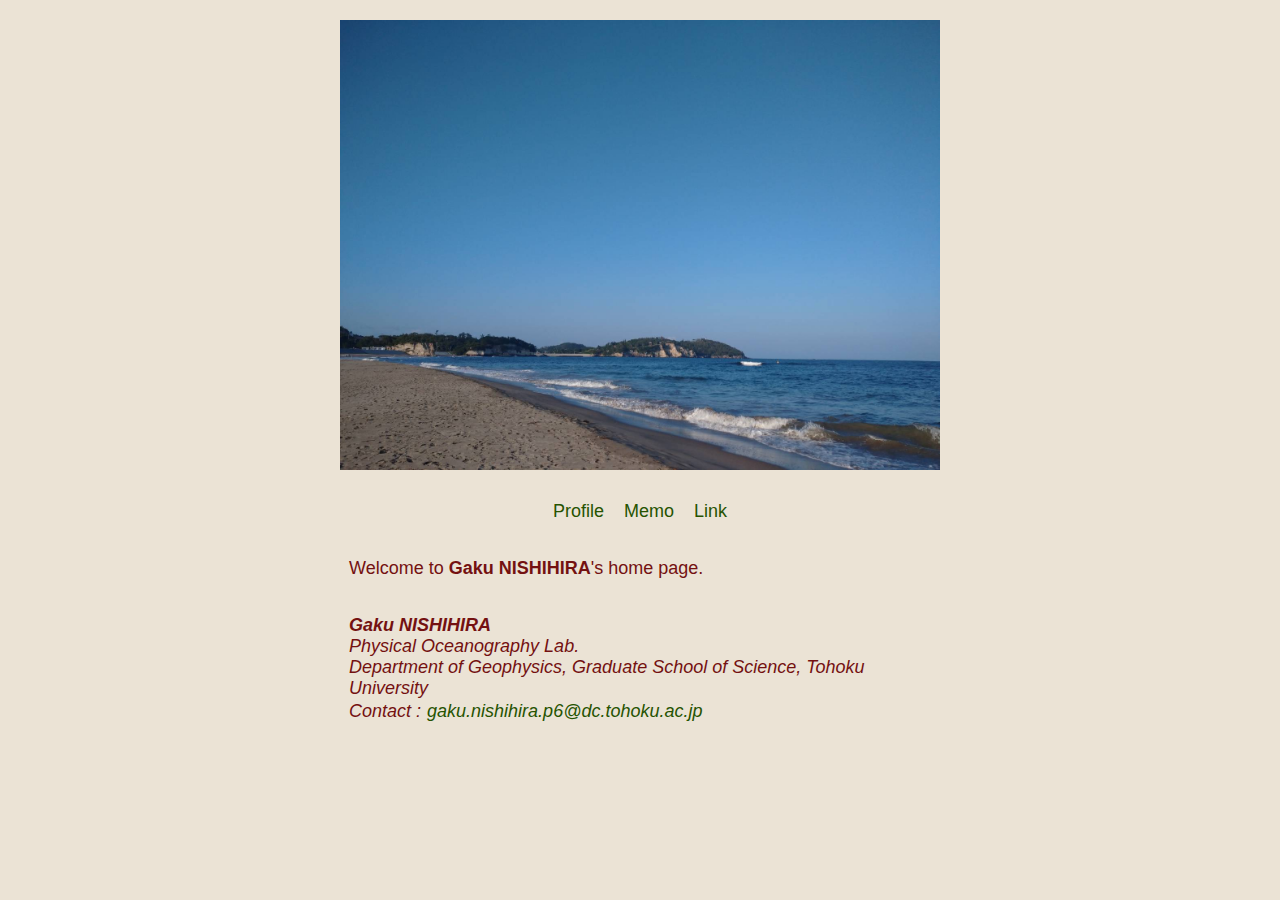
<file: index.html>
<!DOCTYPE html> 
<html>
<head>
    <meta charset="utf-8">
    <meta name='author' content="Gaku">
    <meta name='description' content='Tohoku University'>
    <link rel="icon" href="http://pol.gp.tohoku.ac.jp/assets/images/favicon.ico">
    <link rel="stylesheet" href="test1.css">
    <title>My page</title>
</head>

<body>
<header>
    <h1></h1>
</header>

<div class="center">
    <img src="ocean.jpg">
</div>

<nav>
    <ul class="flex">
        <li><a href="profile.html">Profile</a></li>
        <li><a href="memo.html">Memo</a></li>
        <li><a href="link.html">Link</a></li>
    </ul>
</nav>

<p>Welcome to <strong>Gaku NISHIHIRA</strong>'s home page.</p>


<footer>
    <address>
        <p><strong>Gaku NISHIHIRA</strong><br>
        Physical Oceanography Lab.<br>
        Department of Geophysics, Graduate School of Science, Tohoku University<br>
        Contact : <a href="mailto:gaku.nishihira.p6@dc.tohoku.ac.jp">
            gaku.nishihira.p6@dc.tohoku.ac.jp
        </a></p>
    </address>
</footer>

</body>
</html>
</file>
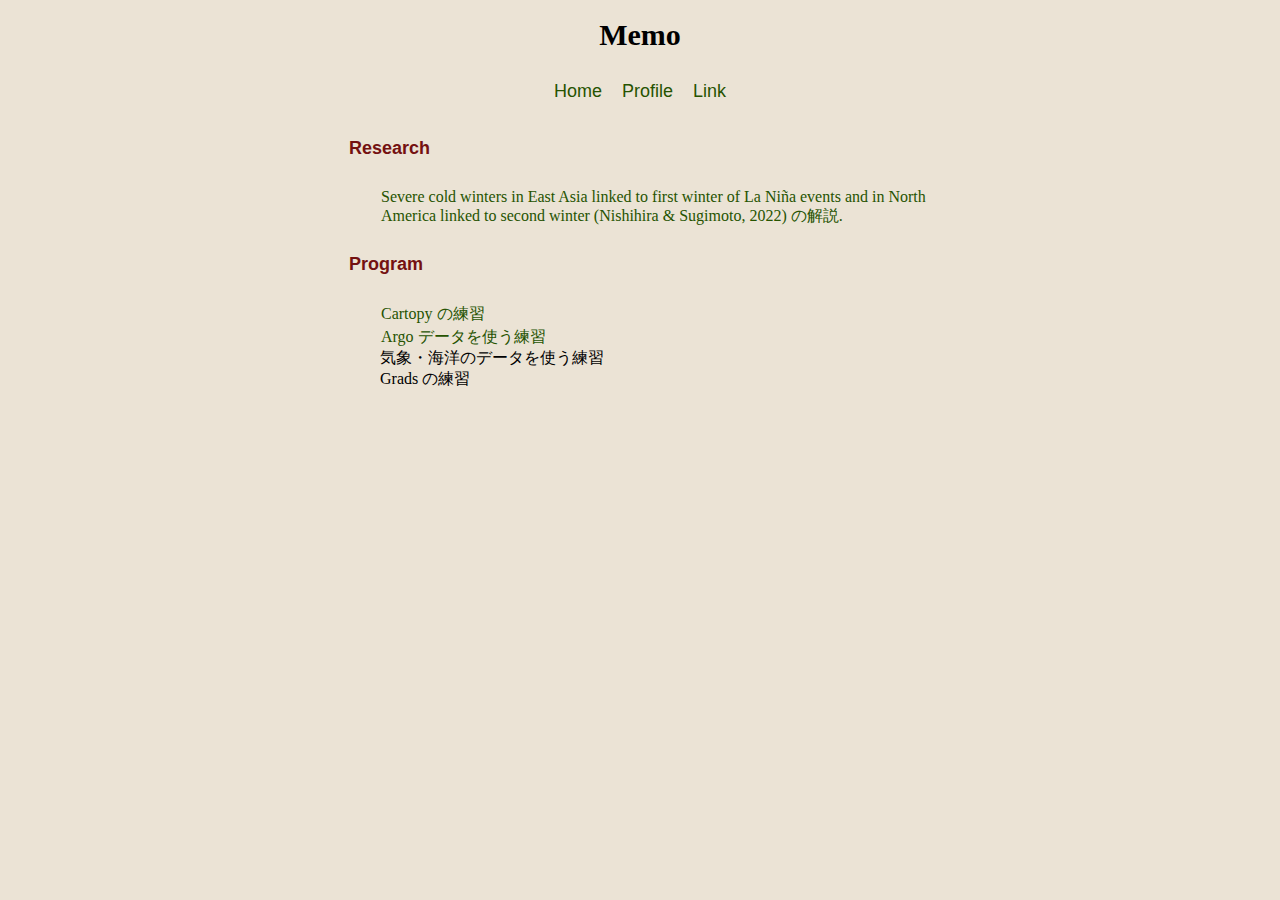
<file: memo.html>
<!DOCTYPE html> 
<html>
<head>
    <meta charset="utf-8">
    <meta name='author' content="Gaku">
    <meta name='description' content='Tohoku University'>
    <link rel="icon" href="http://pol.gp.tohoku.ac.jp/assets/images/favicon.ico">
    <link rel="stylesheet" href="test1.css">
    <title>My page</title>
</head>

<body>
    <header>
        <h1>Memo</h1>
    </header>

    <nav>
        <ul class="flex">
            <li><a href="index.html">Home</a></li>
            <li><a href="profile.html">Profile</a></li>
            <li><a href="link.html">Link</a></li>
        </ul>
    </nav>

    <p><b>Research</b></p>
    <dd><a href="https://www.sci.tohoku.ac.jp/news/20220408-12027.html">Severe cold winters in East Asia linked to first winter of La Niña events and in North America linked to second winter (Nishihira & Sugimoto, 2022) の解説. </a></dd>
    
    <p><b>Program</b></p>
    <dd><a href="cartopy_practice.html">Cartopy の練習</a></dd>
    <dd><a href="argo_sample.html">Argo データを使う練習</a></dd>
    <dd>気象・海洋のデータを使う練習</dd>
    <dd>Grads の練習</dd>
</body>
</html>
</file>
<file: test1.css>
p,li {
   color: rgb(116, 17, 17); 
   font-size: 18px;
   list-style-type: none;
   padding: .5em;
   font-family: Arial, Helvetica, sans-serif;
}
ul {
    list-style: none;
    padding-left: 0;
}
.flex {
    display: flex;
	justify-content: center;
}
h1 {
    color: black;
    font-size: 30px;
    line-height: 1;
    text-align: center;
}
html {
    background-color: rgb(235, 227, 213);
}
body {
    width: 600px;
    margin: 0 auto;
}
li.n1 {
    list-style-type: circle;
    font-size: 18px;
    font-weight: bold;
}


a {
    outline: none;
    text-decoration: none;
    padding: 2px 1px 0;
    display: inline-block;
  }
  
  a:link {
    color: #265301;
  }
  
  a:visited {
    color: #437A16;
  }
  
  a:focus {
    border-bottom: 1px solid;
    background: #BAE498;
  }
  
  a:hover {
    border-bottom: 1px solid;
    background: #CDFEAA;
  }
  
  a:active {
    background: #265301;
    color: #CDFEAA;
  }


img {
    width: 100%;
}
div.center {
    text-align: center;
}
dl {
    font-weight: black;
}
</file>
